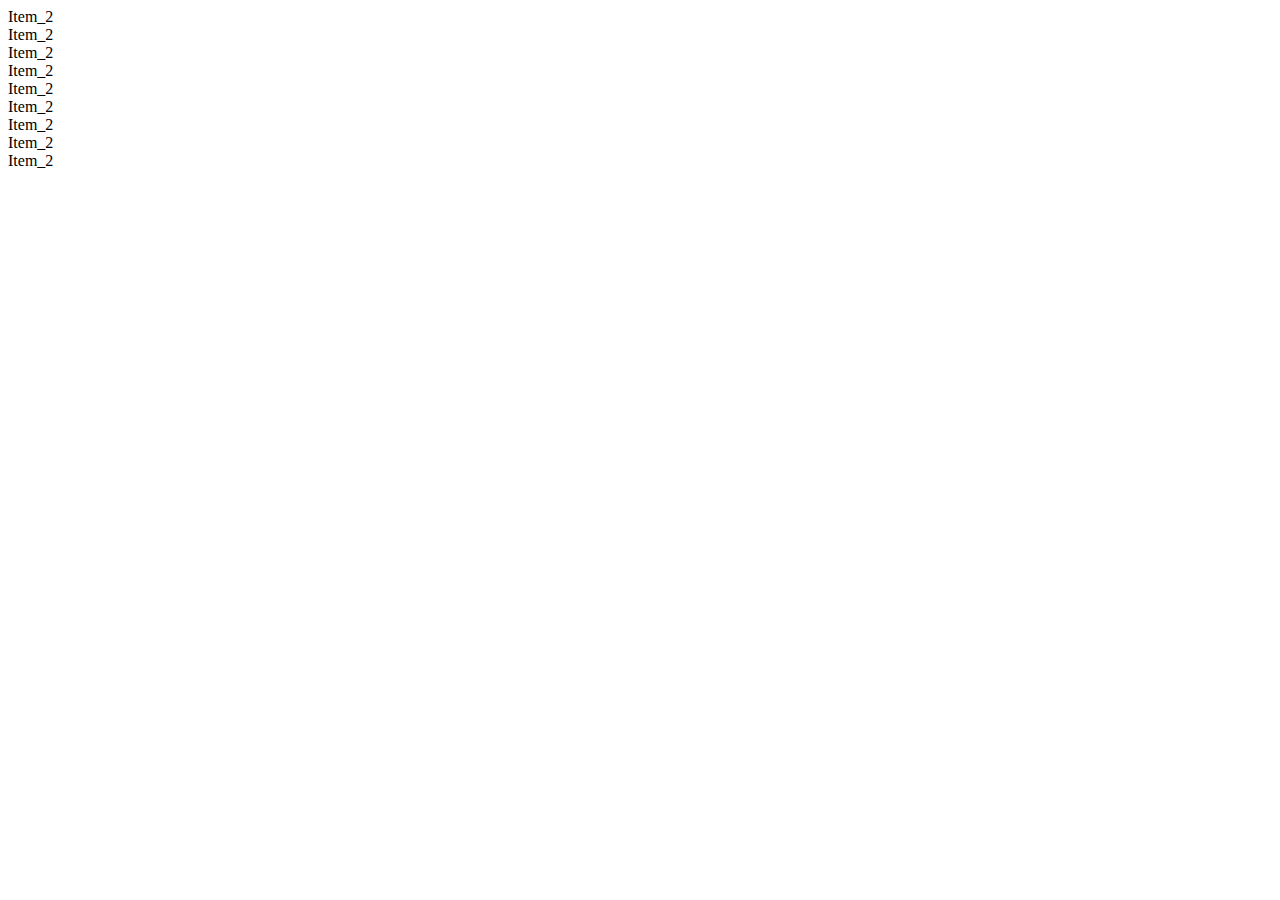
<file: project1/src/main/resources/templates/fragments/footer.html>
<!DOCTYPE html>
<html lang="en" xmlns:th="http://thymeleaf.org">
<head>
    <meta charset="UTF-8">
    <title>Title</title>
</head>
<body>
<footer th:fragment="footer">
    <section>
        <li>Item_2</li>
        <li>Item_2</li>
        <li>Item_2</li>

    </section>


    <section>
        <li>Item_2</li>
        <li>Item_2</li>
        <li>Item_2</li>

    </section>


    <section>
        <li>Item_2</li>
        <li>Item_2</li>
        <li>Item_2</li>

    </section>
</footer>

</body>
</html>
</file>
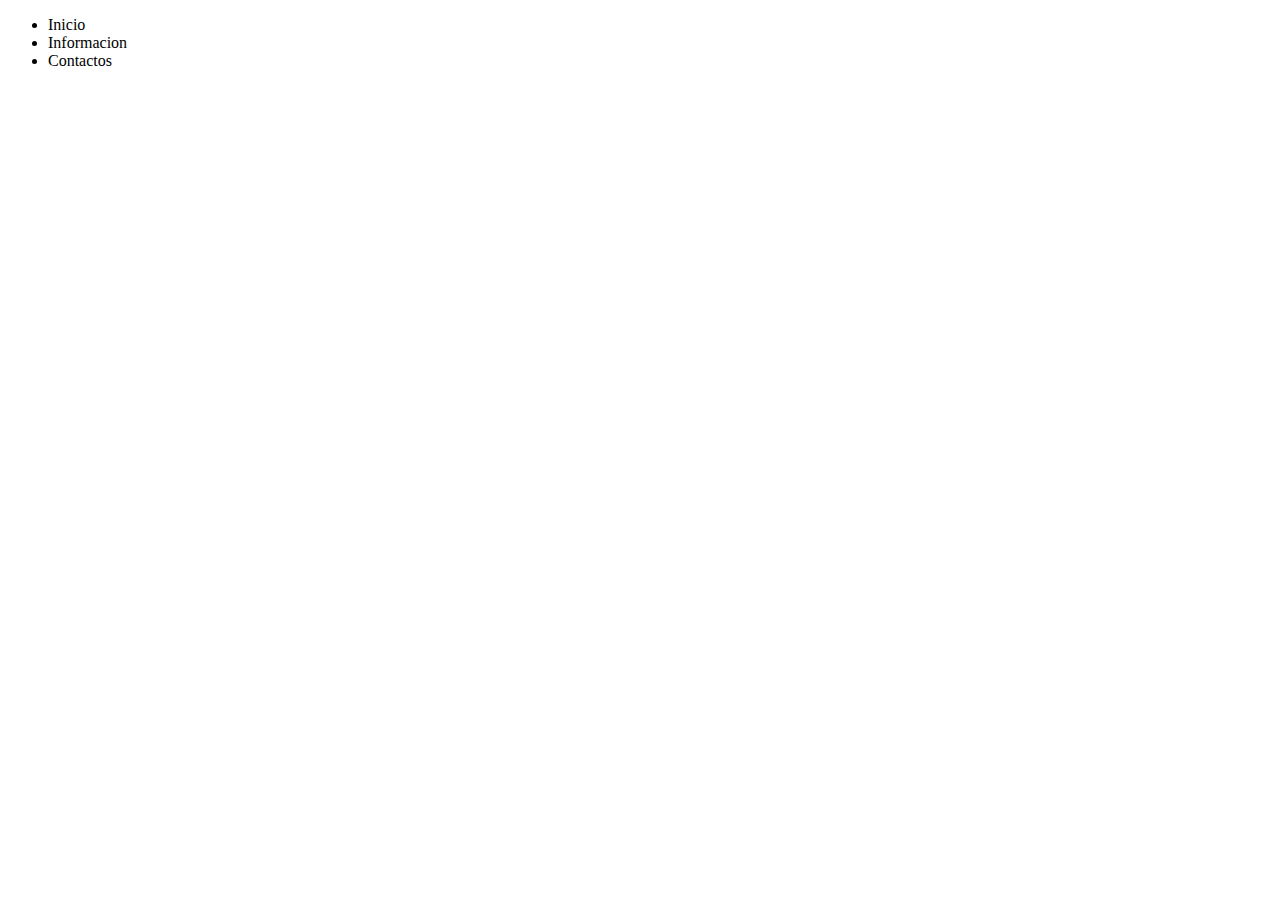
<file: project1/src/main/resources/templates/fragments/header.html>
<!DOCTYPE html>
<html lang="en" xmlns:th="http://thymeleaf.org">
<head>
    <meta charset="UTF-8">
    <title>Title</title>
</head>
<body>
<section th:fragment="header">
    <ul>
        <li>Inicio</li>
        <li>Informacion</li>
        <li>Contactos</li>
    </ul>
</section>
</body>
</html>
</file>
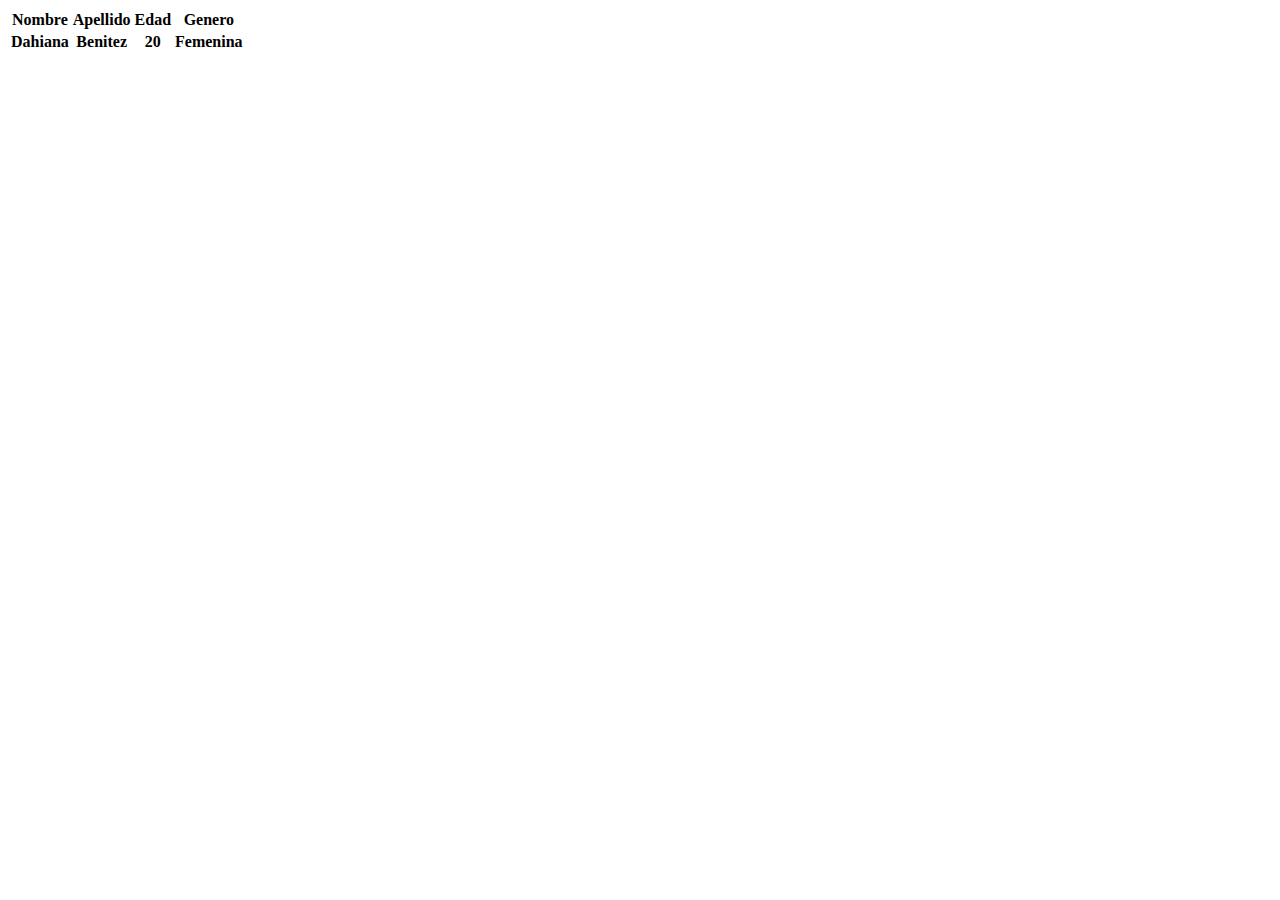
<file: project1/src/main/resources/templates/fragments/table.html>
<!DOCTYPE html>
<html lang="en" xmlns:th="http://thymeleaf.org">
<head>
    <meta charset="UTF-8">
    <title>Title</title>
</head>
<body>
<table>
    <tbody>
    <tr>
        <th>Nombre</th>
        <th>Apellido</th>
        <th>Edad</th>
        <th>Genero</th>
    </tr><tr>
        <th>Dahiana</th>
        <th>Benitez</th>
        <th>20</th>
        <th>Femenina</th>
    </tr>
    </tbody>
</table>
</body>
</html>
</file>
